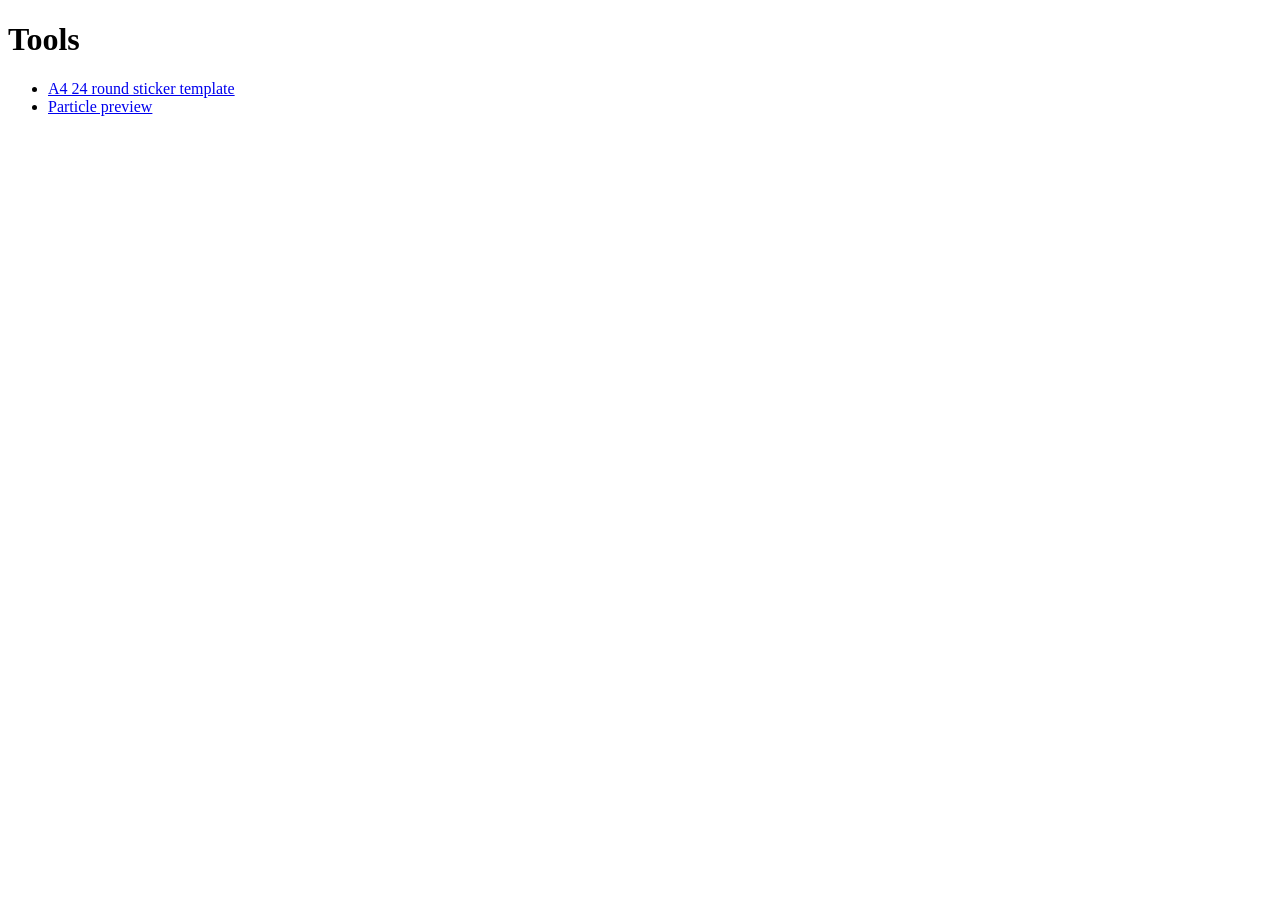
<file: index.html>
<!doctype html>
<html lang="en">
<head>
  <meta charset="utf-8">
  <meta name="viewport" content="width=device-width, initial-scale=1">
  <title>Tools</title>
</head>
<body>
  <h1>Tools</h1>
  <ul>
    <li><a href="sticker-template/">A4 24 round sticker template</a></li>
    <li><a href="particle-preview/">Particle preview</a></li>
  </ul>
</body>
</html>
</file>
